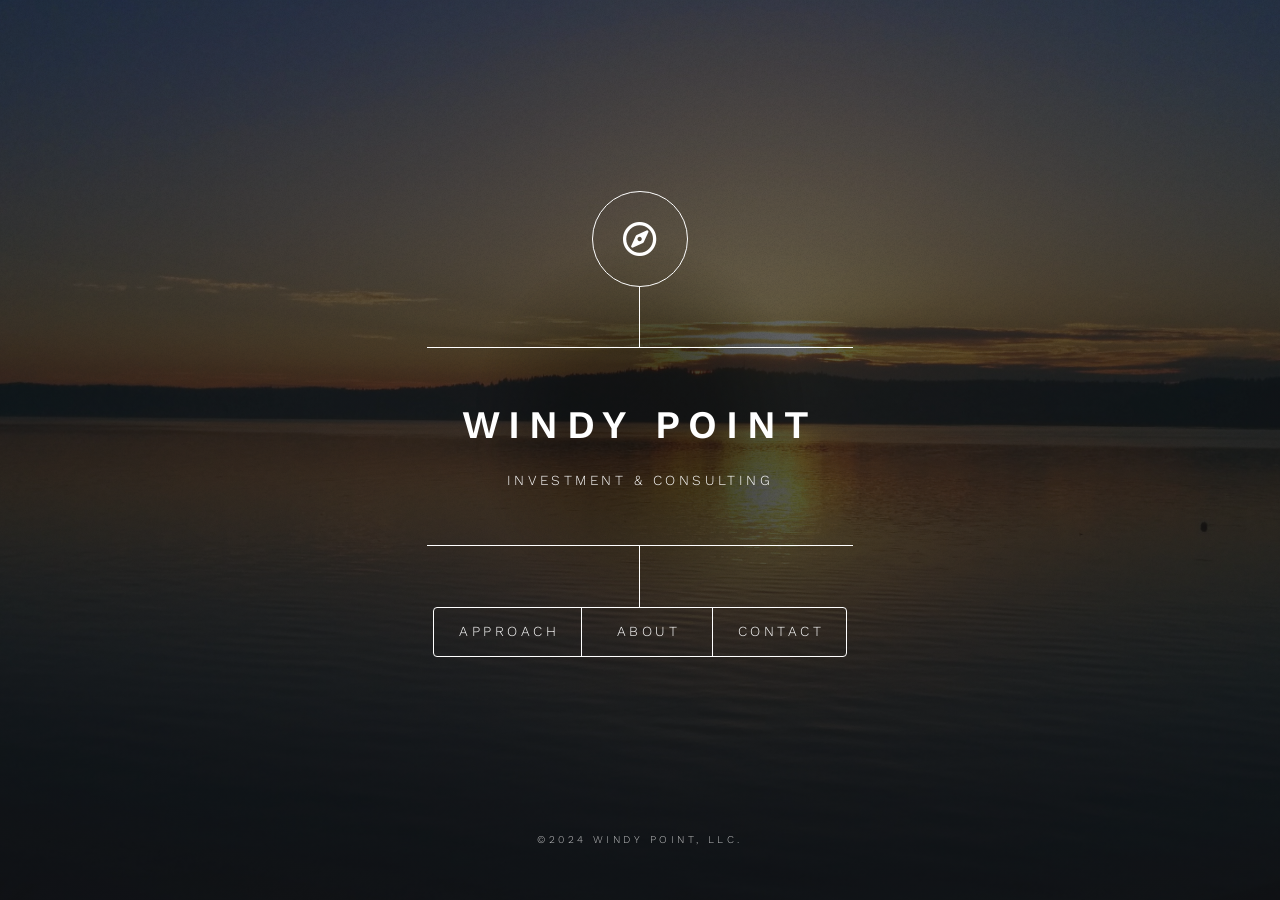
<file: index.html>
<!DOCTYPE HTML>
<!--
	Dimension by HTML5 UP
	html5up.net | @ajlkn
	Free for personal and commercial use under the CCA 3.0 license (html5up.net/license)
-->
<html>
	<head>
		<title>Windy Point</title>
		<meta charset="utf-8" />
		<meta name="viewport" content="width=device-width, initial-scale=1, user-scalable=no" />
		<link rel="stylesheet" href="assets/css/main.css" />
		<noscript><link rel="stylesheet" href="assets/css/noscript.css" /></noscript>
		<script defer src="https://stats.secretlynice.com/script.js" data-website-id="838e5394-20df-49b5-b454-96a8603e4003"></script>

		<!-- Primary Meta Tags --> <!-- this is the default metadata which all websites can draw on --> 
		<title>YOUR_WEBSITE</title>
		<meta name="title" content="Windy Point">
		<meta name="description" content="Investment & Consulting">
	
	<!-- Open Graph / Facebook --> <!-- this is what Facebook and other social websites will draw on -->
		<meta property="og:type" content="website">
		<meta property="og:url" content="https://windypointllc.com">
		<meta property="og:title" content="Windy Point">
		<meta property="og:description" content="Investment & Consulting">
		<meta property="og:image" content="/images/social.jpg">
	
	<!-- Twitter --> <!-- You can have different summary for Twitter! -->
		<meta property="twitter:card" content="/images/social.jpg">
		<meta property="twitter:url" content="https://windypointllc.com">
		<meta property="twitter:title" content="Windy Point">
		<meta property="twitter:description" content="Investment & Consulting">
		<meta property="twitter:image" content="/images/social.jpg">
	

		<script>
			window.addEventListener("load", function() {
				const form = document.getElementById('my-form');
				const formSending = document.getElementById('form-sending');
				const formSuccess = document.getElementById('form-success');
	
				form.addEventListener("submit", function(e) {
					e.preventDefault();
					formSending.style.display = 'block'; // Show sending message
					form.style.display = 'none';
					const data = new FormData(form);
					const action = e.target.action;
					fetch(action, {
						method: 'POST',
						body: data,
					})
					.then(response => {
						formSending.style.display = 'none'; // Hide sending message
						if (response.ok) {
							formSuccess.style.display = 'block'; // Show success message
							form.style.display = 'none'; // Hide form
						} else {
							alert("Failed to send the message. Please try again.");
						}
					})
					.catch((error) => {
						formSending.style.display = 'none'; // Hide sending message
						console.error('Error:', error);
						alert('Failed to send the message. Please try again.');
					});
				});
			});
		</script>

	</head>
	<body class="is-preload">

		<!-- Wrapper -->
			<div id="wrapper">

				<!-- Header -->
					<header id="header">
						<div class="logo">
							<span class="icon fa-light fa-compass"></span>
						</div>
						<div class="content">
							<div class="inner">
								<h1>Windy Point</h1>
								<p>Investment & Consulting</p>
							</div>
						</div>
						<nav>
							<ul>
								<li><a href="#intro" data-umami-event="Approach"
									>Approach</a></li>
								<li><a href="#about" data-umami-event="About"
									>About</a></li>
								<li><a href="#contact" data-umami-event="Contact"
									>Contact</a></li>
								<!-- <li><a href="#elements">Elements</a></li> -->
							</ul>
						</nav>
					</header>

				<!-- Main -->
					<div id="main">

						<!-- Intro -->
							<article id="intro">
								<h2 class="major">Our Approach</h2>
								<br>
								<p style="font-weight: 700; font-size: 1.6rem; letter-spacing: .1rem;">Committed to long-term growth, diversification, and strategic investments in the Pacific Northwest.</p>
								<br>
								<h3>Our Story</h3>
    <p>Windy Point was established in 2000 with a primary focus on commercial real estate investments. Over the years, we have grown to hold a diversified portfolio of multifamily, retail, and office properties, predominantly in the Pacific Northwest. This region, known for its dynamic growth and resilience, continues to be at the heart of our investment strategy.</p>
    <span class="image main"><img src="images/1005eroy.webp" alt="" /></span>
    <h3>Our Investment Strategy</h3>
    <p>At Windy Point, we are committed to long-term investing. Our philosophy is built on three fundamental pillars that have supported our success over the past two decades:</p>
    <ul>
        <li><strong>Long-Term Vision:</strong> We aim for sustained growth and value over time, prioritizing investments that yield positive outcomes for the long haul.</li>
        <li><strong>Solid Foundation:</strong> Our approach is built on robust fundamentals, leveraging deep expertise, extensive experience, and unwavering integrity.</li>
        <li><strong>Diverse Portfolio:</strong> We believe in building a diversified portfolio to enhance performance and reduce risk.</li>
    </ul>
    <p>These principles guide us not only in our real estate investments but across all categories of our investment portfolio.</p>
    
    <h3>Balanced Risk and Reward</h3>
    <p>We meticulously seek opportunities where the balance between risk and reward is appropriate. We avoid situations where risks cannot be accurately measured or priced. Our approach to risk is pervasive and active, incorporating ongoing assessment and management.</p>
    <p>From an opportunistic perspective, we are open to considering investments with higher risk profiles, provided they align with our overall portfolio balance and can enhance risk-adjusted returns.</p>
    <span class="image main"><img src="images/parque.webp" alt="" /></span>
    <h3>Beyond Real Estate</h3>
    <p>In 2008, we expanded our horizons with the formation of Windy Point Consulting. This division provides management consulting and strategic advice, especially for businesses undergoing transitions. Additionally, we engage in angel investing and directly managing some of our investments, always applying the principles that have guided our real estate success.</p>
    
    <h3>Continuity and Future Goals</h3>
    <p>Our investment portfolio has thrived under a “steady as she goes” approach. We believe that the principles and strategies that have successfully guided Windy Point to date will continue to serve us well in the foreseeable future. As we move forward, we remain committed to our core mission of long-term, sustainable growth, with a persistent focus on the vibrant Pacific Northwest region.</p>
    <p>—</p>
    <p>For more information or inquiries, please feel free to <a href="#contact">contact us</a>.</p>

							
							</article>


						<!-- About -->
							<article id="about">
								<h2 class="major">About Us</h2>
								<h3 style="margin: 0 0 0 0;">Bob Wolfe</h3>
								<h5 style="font-weight: 400; text-transform: uppercase; opacity: .6;">Managing Partner</h5>
								<span class="image right"><img src="images/bobwolfe.jpg" alt="" /></span>
								<p>Bob has more than 30 years of experience in investment banking, finance, and investment management. Since 2008, he has been the principal of Windy Point, LLC, a private investment and strategic consulting firm. He has served on numerous private and public company boards, and is currently on the board of directors for Toyota Ventures.</p>
								<p>From 2002 to 2008, he was a partner at Northwest Venture Associates (NWVA), a venture capital fund that invested exclusively in companies based in the Pacific Northwest. Prior to his time at NWVA, Bob was president and chief operating officer of Toronto-based GT Group Telecom, which was Canada’s largest independent local exchange carrier.</p>
								<p>He is currently a Director of the Washington State University Foundation and previously served as Chairman of Red Lion Hotels and on the boards of Symetra Insurance and Darigold as well as a number of other public and private companies.</p>
								<p>He received a bachelor’s degree from Washington State University and a master’s degree in business administration from Pacific Lutheran University.</p>
								<hr>
								<h3 style="margin: 0 0 0 0;">Matt Wolfe</h3>
								<h5 style="font-weight: 400; text-transform: uppercase; opacity: .6;">Principal</h5>
								<span class="image right"><img src="images/mattwolfe.jpg" alt="" /></span>
								
								<p>With 15 years of experience as a design and technology consultant, Matt excels in helping new technology businesses find traction, grow, and deliver value. His expertise spans design, software development, new technology, and business operations.</p>
    							<p>At Windy Point, Matt leads the angel and venture investing initiatives, focused on sourcing and qualifying new business opportunities. He also owns Secretly Nice, a product design consultancy, and previously co-founded Thomas Street, a software development firm.</p>
								<p>Matt holds a BA from Seattle University and has consulted for prominent companies like Equinix, Cisco, HTC, Microsoft, Capital One, MetLife, and Automattic.</p>

							</article>

						<!-- Contact -->
							<article id="contact">
								<h2 class="major">Contact</h2>

								<form id="my-form" method="post" action="https://script.google.com/macros/s/AKfycbxuxnC4dHWCKivCrYD_sMHeolrsPL4kz6Kqnm1xwJOKWsS6d0tI6QaNruZD6PIoG0oEHA/exec">
									<div class="fields">
										<div class="field half">
											<label for="name">Name</label>
											<input type="text" name="name" id="name" required />
										</div>
										<div class="field half">
											<label for="email">Email</label>
											<input type="email" name="email" id="email" required />
										</div>
										<div class="field">
											<label for="message">Message</label>
											<textarea name="message" id="message" rows="4" required></textarea>
										</div>
									</div>
									<ul class="actions">
										<li><input type="submit" value="Send Message" class="primary" /></li>
									</ul>
								</form>
								<div id="form-sending" style="display: none;">
									<p>...</p>
									<p></p>
									<p></p>
								</div>
								<div id="form-success" style="display: none;">
									<p>Thanks! We'll be in touch.</p>
									<p></p>
									<p></p>
								</div>
								<!--
								<ul class="icons">
									<li><a href="#" class="icon brands fa-twitter"><span class="label">Twitter</span></a></li>
									<li><a href="#" class="icon brands fa-facebook-f"><span class="label">Facebook</span></a></li>
									<li><a href="#" class="icon brands fa-instagram"><span class="label">Instagram</span></a></li>
									<li><a href="#" class="icon brands fa-github"><span class="label">GitHub</span></a></li>
								</ul>
								-->
							</article>

						<!-- Elements -->
							<article id="elements">
								<h2 class="major">Elements</h2>

								<section>
									<h3 class="major">Text</h3>
									<p>This is <b>bold</b> and this is <strong>strong</strong>. This is <i>italic</i> and this is <em>emphasized</em>.
									This is <sup>superscript</sup> text and this is <sub>subscript</sub> text.
									This is <u>underlined</u> and this is code: <code>for (;;) { ... }</code>. Finally, <a href="#">this is a link</a>.</p>
									<hr />
									<h2>Heading Level 2</h2>
									<h3>Heading Level 3</h3>
									<h4>Heading Level 4</h4>
									<h5>Heading Level 5</h5>
									<h6>Heading Level 6</h6>
									<hr />
									<h4>Blockquote</h4>
									<blockquote>Fringilla nisl. Donec accumsan interdum nisi, quis tincidunt felis sagittis eget tempus euismod. Vestibulum ante ipsum primis in faucibus vestibulum. Blandit adipiscing eu felis iaculis volutpat ac adipiscing accumsan faucibus. Vestibulum ante ipsum primis in faucibus lorem ipsum dolor sit amet nullam adipiscing eu felis.</blockquote>
									<h4>Preformatted</h4>
									<pre><code>i = 0;

while (!deck.isInOrder()) {
    print 'Iteration ' + i;
    deck.shuffle();
    i++;
}

print 'It took ' + i + ' iterations to sort the deck.';</code></pre>
								</section>

								<section>
									<h3 class="major">Lists</h3>

									<h4>Unordered</h4>
									<ul>
										<li>Dolor pulvinar etiam.</li>
										<li>Sagittis adipiscing.</li>
										<li>Felis enim feugiat.</li>
									</ul>

									<h4>Alternate</h4>
									<ul class="alt">
										<li>Dolor pulvinar etiam.</li>
										<li>Sagittis adipiscing.</li>
										<li>Felis enim feugiat.</li>
									</ul>

									<h4>Ordered</h4>
									<ol>
										<li>Dolor pulvinar etiam.</li>
										<li>Etiam vel felis viverra.</li>
										<li>Felis enim feugiat.</li>
										<li>Dolor pulvinar etiam.</li>
										<li>Etiam vel felis lorem.</li>
										<li>Felis enim et feugiat.</li>
									</ol>
									<h4>Icons</h4>
									<ul class="icons">
										<li><a href="#" class="icon brands fa-twitter"><span class="label">Twitter</span></a></li>
										<li><a href="#" class="icon brands fa-facebook-f"><span class="label">Facebook</span></a></li>
										<li><a href="#" class="icon brands fa-instagram"><span class="label">Instagram</span></a></li>
										<li><a href="#" class="icon brands fa-github"><span class="label">Github</span></a></li>
									</ul>

									<h4>Actions</h4>
									<ul class="actions">
										<li><a href="#" class="button primary">Default</a></li>
										<li><a href="#" class="button">Default</a></li>
									</ul>
									<ul class="actions stacked">
										<li><a href="#" class="button primary">Default</a></li>
										<li><a href="#" class="button">Default</a></li>
									</ul>
								</section>

								<section>
									<h3 class="major">Table</h3>
									<h4>Default</h4>
									<div class="table-wrapper">
										<table>
											<thead>
												<tr>
													<th>Name</th>
													<th>Description</th>
													<th>Price</th>
												</tr>
											</thead>
											<tbody>
												<tr>
													<td>Item One</td>
													<td>Ante turpis integer aliquet porttitor.</td>
													<td>29.99</td>
												</tr>
												<tr>
													<td>Item Two</td>
													<td>Vis ac commodo adipiscing arcu aliquet.</td>
													<td>19.99</td>
												</tr>
												<tr>
													<td>Item Three</td>
													<td> Morbi faucibus arcu accumsan lorem.</td>
													<td>29.99</td>
												</tr>
												<tr>
													<td>Item Four</td>
													<td>Vitae integer tempus condimentum.</td>
													<td>19.99</td>
												</tr>
												<tr>
													<td>Item Five</td>
													<td>Ante turpis integer aliquet porttitor.</td>
													<td>29.99</td>
												</tr>
											</tbody>
											<tfoot>
												<tr>
													<td colspan="2"></td>
													<td>100.00</td>
												</tr>
											</tfoot>
										</table>
									</div>

									<h4>Alternate</h4>
									<div class="table-wrapper">
										<table class="alt">
											<thead>
												<tr>
													<th>Name</th>
													<th>Description</th>
													<th>Price</th>
												</tr>
											</thead>
											<tbody>
												<tr>
													<td>Item One</td>
													<td>Ante turpis integer aliquet porttitor.</td>
													<td>29.99</td>
												</tr>
												<tr>
													<td>Item Two</td>
													<td>Vis ac commodo adipiscing arcu aliquet.</td>
													<td>19.99</td>
												</tr>
												<tr>
													<td>Item Three</td>
													<td> Morbi faucibus arcu accumsan lorem.</td>
													<td>29.99</td>
												</tr>
												<tr>
													<td>Item Four</td>
													<td>Vitae integer tempus condimentum.</td>
													<td>19.99</td>
												</tr>
												<tr>
													<td>Item Five</td>
													<td>Ante turpis integer aliquet porttitor.</td>
													<td>29.99</td>
												</tr>
											</tbody>
											<tfoot>
												<tr>
													<td colspan="2"></td>
													<td>100.00</td>
												</tr>
											</tfoot>
										</table>
									</div>
								</section>

								<section>
									<h3 class="major">Buttons</h3>
									<ul class="actions">
										<li><a href="#" class="button primary">Primary</a></li>
										<li><a href="#" class="button">Default</a></li>
									</ul>
									<ul class="actions">
										<li><a href="#" class="button">Default</a></li>
										<li><a href="#" class="button small">Small</a></li>
									</ul>
									<ul class="actions">
										<li><a href="#" class="button primary icon solid fa-download">Icon</a></li>
										<li><a href="#" class="button icon solid fa-download">Icon</a></li>
									</ul>
									<ul class="actions">
										<li><span class="button primary disabled">Disabled</span></li>
										<li><span class="button disabled">Disabled</span></li>
									</ul>
								</section>

								<section>
									<h3 class="major">Form</h3>
									<form method="post" action="#">
										<div class="fields">
											<div class="field half">
												<label for="demo-name">Name</label>
												<input type="text" name="demo-name" id="demo-name" value="" placeholder="Jane Doe" />
											</div>
											<div class="field half">
												<label for="demo-email">Email</label>
												<input type="email" name="demo-email" id="demo-email" value="" placeholder="jane@untitled.tld" />
											</div>
											<div class="field">
												<label for="demo-category">Category</label>
												<select name="demo-category" id="demo-category">
													<option value="">-</option>
													<option value="1">Manufacturing</option>
													<option value="1">Shipping</option>
													<option value="1">Administration</option>
													<option value="1">Human Resources</option>
												</select>
											</div>
											<div class="field half">
												<input type="radio" id="demo-priority-low" name="demo-priority" checked>
												<label for="demo-priority-low">Low</label>
											</div>
											<div class="field half">
												<input type="radio" id="demo-priority-high" name="demo-priority">
												<label for="demo-priority-high">High</label>
											</div>
											<div class="field half">
												<input type="checkbox" id="demo-copy" name="demo-copy">
												<label for="demo-copy">Email me a copy</label>
											</div>
											<div class="field half">
												<input type="checkbox" id="demo-human" name="demo-human" checked>
												<label for="demo-human">Not a robot</label>
											</div>
											<div class="field">
												<label for="demo-message">Message</label>
												<textarea name="demo-message" id="demo-message" placeholder="Enter your message" rows="6"></textarea>
											</div>
										</div>
										<ul class="actions">
											<li><input type="submit" value="Send Message" class="primary" /></li>
											<li><input type="reset" value="Reset" /></li>
										</ul>
									</form>
								</section>

							</article>

					</div>

				<!-- Footer -->
					<footer id="footer">
						<p class="copyright">&copy;2024 Windy Point, LLC.</p>
					</footer>

			</div>

		<!-- BG -->
			<div id="bg"></div>

		<!-- Scripts -->
			<script src="assets/js/jquery.min.js"></script>
			<script src="assets/js/browser.min.js"></script>
			<script src="assets/js/breakpoints.min.js"></script>
			<script src="assets/js/util.js"></script>
			<script src="assets/js/main.js"></script>

	</body>
</html>
</file>
<file: assets/css/noscript.css>
/*
	Dimension by HTML5 UP
	html5up.net | @ajlkn
	Free for personal and commercial use under the CCA 3.0 license (html5up.net/license)
*/

/* BG */

	body.is-preload #bg:before {
		background-color: transparent;
	}

/* Header */

	body.is-preload #header {
		-moz-filter: none;
		-webkit-filter: none;
		-ms-filter: none;
		filter: none;
	}

		body.is-preload #header > * {
			opacity: 1;
		}

		body.is-preload #header .content .inner {
			max-height: none;
			padding: 3rem 2rem;
			opacity: 1;
		}

/* Main */

	#main article {
		opacity: 1;
		margin: 4rem 0 0 0;
	}
</file>
<file: assets/css/main.css>
@import url(fontawesome-all.min.css);
@import url('https://fonts.googleapis.com/css2?family=Work+Sans:ital,wght@0,100..900;1,100..900&display=swap');
/* @import url("https://fonts.googleapis.com/css?family=Source+Sans+Pro:300italic,600italic,300,600"); */

/*
	Dimension by HTML5 UP
	html5up.net | @ajlkn
	Free for personal and commercial use under the CCA 3.0 license (html5up.net/license)
*/

html, body, div, span, applet, object,
iframe, h1, h2, h3, h4, h5, h6, p, blockquote,
pre, a, abbr, acronym, address, big, cite,
code, del, dfn, em, img, ins, kbd, q, s, samp,
small, strike, strong, sub, sup, tt, var, b,
u, i, center, dl, dt, dd, ol, ul, li, fieldset,
form, label, legend, table, caption, tbody,
tfoot, thead, tr, th, td, article, aside,
canvas, details, embed, figure, figcaption,
footer, header, hgroup, menu, nav, output, ruby,
section, summary, time, mark, audio, video {
	margin: 0;
	padding: 0;
	border: 0;
	font-size: 100%;
	font: inherit;
	vertical-align: baseline;}

article, aside, details, figcaption, figure,
footer, header, hgroup, menu, nav, section {
	display: block;}

body {
	line-height: 1;
}

ol, ul {
	list-style: none;
}

blockquote, q {
	quotes: none;
}

	blockquote:before, blockquote:after, q:before, q:after {
		content: '';
		content: none;
	}

table {
	border-collapse: collapse;
	border-spacing: 0;
}

body {
	-webkit-text-size-adjust: none;
}

mark {
	background-color: transparent;
	color: inherit;
}

input::-moz-focus-inner {
	border: 0;
	padding: 0;
}

input, select, textarea {
	-moz-appearance: none;
	-webkit-appearance: none;
	-ms-appearance: none;
	appearance: none;
}

/* Basic */

	@-ms-viewport {
		width: device-width;
	}

	@media screen and (max-width: 480px) {

		html, body {
			min-width: 320px;
		}

	}

	html {
		box-sizing: border-box;
	}

	*, *:before, *:after {
		box-sizing: inherit;
	}

	body {
		background: #1b1f22;
	}

		body.is-preload *, body.is-preload *:before, body.is-preload *:after {
			-moz-animation: none !important;
			-webkit-animation: none !important;
			-ms-animation: none !important;
			animation: none !important;
			-moz-transition: none !important;
			-webkit-transition: none !important;
			-ms-transition: none !important;
			transition: none !important;
		}

/* Type */

	html {
		font-size: 16pt;
	}

		@media screen and (max-width: 1680px) {

			html {
				font-size: 13pt;
			}

		}

		@media screen and (max-width: 736px) {

			html {
				font-size: 11pt;
			}

		}

		@media screen and (max-width: 360px) {

			html {
				font-size: 10pt;
			}

		}

	body, input, select, textarea {
		color: #ffffff;
		font-family: "Work Sans", sans-serif;
		font-weight: 300;
		font-size: 1rem;
		line-height: 1.65;
	}

	a {
		-moz-transition: color 0.2s ease-in-out, background-color 0.2s ease-in-out, border-bottom-color 0.2s ease-in-out;
		-webkit-transition: color 0.2s ease-in-out, background-color 0.2s ease-in-out, border-bottom-color 0.2s ease-in-out;
		-ms-transition: color 0.2s ease-in-out, background-color 0.2s ease-in-out, border-bottom-color 0.2s ease-in-out;
		transition: color 0.2s ease-in-out, background-color 0.2s ease-in-out, border-bottom-color 0.2s ease-in-out;
		border-bottom: dotted 1px rgba(255, 255, 255, 0.5);
		text-decoration: none;
		color: inherit;
	}

		a:hover {
			border-bottom-color: transparent;
		}

	strong, b {
		color: #ffffff;
		font-weight: 600;
	}

	em, i {
		font-style: italic;
	}

	p {
		margin: 0 0 2rem 0;
	}

	h1, h2, h3, h4, h5, h6 {
		color: #ffffff;
		font-weight: 600;
		line-height: 1.5;
		margin: 0 0 1rem 0;
		/*text-transform: uppercase;*/
		/*letter-spacing: 0.2rem;*/
	}

		h1 a, h2 a, h3 a, h4 a, h5 a, h6 a {
			color: inherit;
			text-decoration: none;
		}

		h1.major, h2.major, h3.major, h4.major, h5.major, h6.major {
			border-bottom: solid 1px #ffffff;
			width: -moz-max-content;
			width: -webkit-max-content;
			width: -ms-max-content;
			width: max-content;
			padding-bottom: 0.5rem;
			margin: 0 0 2rem 0;
		}

	h1 {
		font-size: 2.25rem;
		line-height: 1.3;
		letter-spacing: 0.5rem;
		text-transform: uppercase;
	}

	h2 {
		font-size: 1.5rem;
		line-height: 1.4;
		letter-spacing: 0.5rem;
		text-transform: uppercase;
	}

	h3 {
		font-size: 1.2rem;
	}

	h4 {
		font-size: 1rem;
	}

	h5 {
		font-size: 0.7rem;
	}

	h6 {
		font-size: 0.6rem;
	}

	@media screen and (max-width: 736px) {

		h1 {
			font-size: 1.75rem;
			line-height: 1.4;
		}

		h2 {
			font-size: 1.25em;
			line-height: 1.5;
		}

	}

	sub {
		font-size: 0.8rem;
		position: relative;
		top: 0.5rem;
	}

	sup {
		font-size: 0.8rem;
		position: relative;
		top: -0.5rem;
	}

	blockquote {
		border-left: solid 4px #ffffff;
		font-style: italic;
		margin: 0 0 2rem 0;
		padding: 0.5rem 0 0.5rem 2rem;
	}

	code {
		background: rgba(255, 255, 255, 0.075);
		border-radius: 4px;
		font-family: "Courier New", monospace;
		font-size: 0.9rem;
		margin: 0 0.25rem;
		padding: 0.25rem 0.65rem;
	}

	pre {
		-webkit-overflow-scrolling: touch;
		font-family: "Courier New", monospace;
		font-size: 0.9rem;
		margin: 0 0 2rem 0;
	}

		pre code {
			display: block;
			line-height: 1.75;
			padding: 1rem 1.5rem;
			overflow-x: auto;
		}

	hr {
		border: 0;
		border-bottom: solid .5px #ffffff34;
		margin: 2.75rem 0;
	}

	.align-left {
		text-align: left;
	}

	.align-center {
		text-align: center;
	}

	.align-right {
		text-align: right;
	}

/* Form */

	form {
		margin: 0 0 2rem 0;
	}

		form > :last-child {
			margin-bottom: 0;
		}

		form > .fields {
			display: -moz-flex;
			display: -webkit-flex;
			display: -ms-flex;
			display: flex;
			-moz-flex-wrap: wrap;
			-webkit-flex-wrap: wrap;
			-ms-flex-wrap: wrap;
			flex-wrap: wrap;
			width: calc(100% + 3rem);
			margin: -1.5rem 0 2rem -1.5rem;
		}

			form > .fields > .field {
				-moz-flex-grow: 0;
				-webkit-flex-grow: 0;
				-ms-flex-grow: 0;
				flex-grow: 0;
				-moz-flex-shrink: 0;
				-webkit-flex-shrink: 0;
				-ms-flex-shrink: 0;
				flex-shrink: 0;
				padding: 1.5rem 0 0 1.5rem;
				width: calc(100% - 1.5rem);
			}

				form > .fields > .field.half {
					width: calc(50% - 0.75rem);
				}

				form > .fields > .field.third {
					width: calc(100%/3 - 0.5rem);
				}

				form > .fields > .field.quarter {
					width: calc(25% - 0.375rem);
				}

		@media screen and (max-width: 480px) {

			form > .fields {
				width: calc(100% + 3rem);
				margin: -1.5rem 0 2rem -1.5rem;
			}

				form > .fields > .field {
					padding: 1.5rem 0 0 1.5rem;
					width: calc(100% - 1.5rem);
				}

					form > .fields > .field.half {
						width: calc(100% - 1.5rem);
					}

					form > .fields > .field.third {
						width: calc(100% - 1.5rem);
					}

					form > .fields > .field.quarter {
						width: calc(100% - 1.5rem);
					}

		}

	label {
		color: #ffffff;
		display: block;
		font-size: 0.8rem;
		font-weight: 300;
		letter-spacing: 0.2rem;
		line-height: 1.5;
		margin: 0 0 1rem 0;
		text-transform: uppercase;
	}

	input[type="text"],
	input[type="password"],
	input[type="email"],
	input[type="tel"],
	select,
	textarea {
		-moz-appearance: none;
		-webkit-appearance: none;
		-ms-appearance: none;
		appearance: none;
		-moz-transition: border-color 0.2s ease-in-out, box-shadow 0.2s ease-in-out, background-color 0.2s ease-in-out;
		-webkit-transition: border-color 0.2s ease-in-out, box-shadow 0.2s ease-in-out, background-color 0.2s ease-in-out;
		-ms-transition: border-color 0.2s ease-in-out, box-shadow 0.2s ease-in-out, background-color 0.2s ease-in-out;
		transition: border-color 0.2s ease-in-out, box-shadow 0.2s ease-in-out, background-color 0.2s ease-in-out;
		background-color: transparent;
		border-radius: 4px;
		border: solid 1px #ffffff;
		color: inherit;
		display: block;
		outline: 0;
		padding: 0 1rem;
		text-decoration: none;
		width: 100%;
	}

		input[type="text"]:invalid,
		input[type="password"]:invalid,
		input[type="email"]:invalid,
		input[type="tel"]:invalid,
		select:invalid,
		textarea:invalid {
			box-shadow: none;
		}

		input[type="text"]:focus,
		input[type="password"]:focus,
		input[type="email"]:focus,
		input[type="tel"]:focus,
		select:focus,
		textarea:focus {
			background: rgba(255, 255, 255, 0.075);
			border-color: #ffffff;
			box-shadow: 0 0 0 1px #ffffff;
		}

	select {
		background-image: url("data:image/svg+xml;charset=utf8,%3Csvg xmlns='http://www.w3.org/2000/svg' width='40' height='40' preserveAspectRatio='none' viewBox='0 0 40 40'%3E%3Cpath d='M9.4,12.3l10.4,10.4l10.4-10.4c0.2-0.2,0.5-0.4,0.9-0.4c0.3,0,0.6,0.1,0.9,0.4l3.3,3.3c0.2,0.2,0.4,0.5,0.4,0.9 c0,0.4-0.1,0.6-0.4,0.9L20.7,31.9c-0.2,0.2-0.5,0.4-0.9,0.4c-0.3,0-0.6-0.1-0.9-0.4L4.3,17.3c-0.2-0.2-0.4-0.5-0.4-0.9 c0-0.4,0.1-0.6,0.4-0.9l3.3-3.3c0.2-0.2,0.5-0.4,0.9-0.4S9.1,12.1,9.4,12.3z' fill='%23ffffff' /%3E%3C/svg%3E");
		background-size: 1.25rem;
		background-repeat: no-repeat;
		background-position: calc(100% - 1rem) center;
		height: 2.75rem;
		padding-right: 2.75rem;
		text-overflow: ellipsis;
	}

		select option {
			color: #ffffff;
			background: #1b1f22;
		}

		select:focus::-ms-value {
			background-color: transparent;
		}

		select::-ms-expand {
			display: none;
		}

	input[type="text"],
	input[type="password"],
	input[type="email"],
	select {
		height: 2.75rem;
	}

	textarea {
		padding: 0.75rem 1rem;
	}

	input[type="checkbox"],
	input[type="radio"] {
		-moz-appearance: none;
		-webkit-appearance: none;
		-ms-appearance: none;
		appearance: none;
		display: block;
		float: left;
		margin-right: -2rem;
		opacity: 0;
		width: 1rem;
		z-index: -1;
	}

		input[type="checkbox"] + label,
		input[type="radio"] + label {
			text-decoration: none;
			-moz-user-select: none;
			-webkit-user-select: none;
			-ms-user-select: none;
			user-select: none;
			color: #ffffff;
			cursor: pointer;
			display: inline-block;
			font-size: 0.8rem;
			font-weight: 300;
			margin: 0 0 0.5rem 0;
			padding-left: 2.65rem;
			padding-right: 0.75rem;
			position: relative;
		}

			input[type="checkbox"] + label:before,
			input[type="radio"] + label:before {
				-moz-osx-font-smoothing: grayscale;
				-webkit-font-smoothing: antialiased;
				display: inline-block;
				font-style: normal;
				font-variant: normal;
				text-rendering: auto;
				line-height: 1;
				text-transform: none !important;
				font-family: 'Font Awesome 5 Free';
				font-weight: 900;
			}

			input[type="checkbox"] + label:before,
			input[type="radio"] + label:before {
				-moz-transition: border-color 0.2s ease-in-out, box-shadow 0.2s ease-in-out, background-color 0.2s ease-in-out;
				-webkit-transition: border-color 0.2s ease-in-out, box-shadow 0.2s ease-in-out, background-color 0.2s ease-in-out;
				-ms-transition: border-color 0.2s ease-in-out, box-shadow 0.2s ease-in-out, background-color 0.2s ease-in-out;
				transition: border-color 0.2s ease-in-out, box-shadow 0.2s ease-in-out, background-color 0.2s ease-in-out;
				border-radius: 4px;
				border: solid 1px #ffffff;
				content: '';
				display: inline-block;
				height: 1.65rem;
				left: 0;
				line-height: 1.65rem;
				position: absolute;
				text-align: center;
				top: -0.15rem;
				width: 1.65rem;
			}

		input[type="checkbox"]:checked + label:before,
		input[type="radio"]:checked + label:before {
			background: #ffffff !important;
			border-color: #ffffff !important;
			color: #1b1f22;
			content: '\f00c';
		}

		input[type="checkbox"]:focus + label:before,
		input[type="radio"]:focus + label:before {
			background: rgba(255, 255, 255, 0.075);
			border-color: #ffffff;
			box-shadow: 0 0 0 1px #ffffff;
		}

	input[type="checkbox"] + label:before {
		border-radius: 4px;
	}

	input[type="radio"] + label:before {
		border-radius: 100%;
	}

	::-webkit-input-placeholder {
		color: rgba(255, 255, 255, 0.5) !important;
		opacity: 1.0;
	}

	:-moz-placeholder {
		color: rgba(255, 255, 255, 0.5) !important;
		opacity: 1.0;
	}

	::-moz-placeholder {
		color: rgba(255, 255, 255, 0.5) !important;
		opacity: 1.0;
	}

	:-ms-input-placeholder {
		color: rgba(255, 255, 255, 0.5) !important;
		opacity: 1.0;
	}

	.formerize-placeholder {
		color: rgba(255, 255, 255, 0.5) !important;
		opacity: 1.0;
	}

/* Box */

	.box {
		border-radius: 4px;
		border: solid 1px #ffffff;
		margin-bottom: 2rem;
		padding: 1.5em;
	}

		.box > :last-child,
		.box > :last-child > :last-child,
		.box > :last-child > :last-child > :last-child {
			margin-bottom: 0;
		}

		.box.alt {
			border: 0;
			border-radius: 0;
			padding: 0;
		}

/* Icon */

	.icon {
		text-decoration: none;
		border-bottom: none;
		position: relative;
	}

		.icon:before {
			-moz-osx-font-smoothing: grayscale;
			-webkit-font-smoothing: antialiased;
			display: inline-block;
			font-style: normal;
			font-variant: normal;
			text-rendering: auto;
			line-height: 1;
			text-transform: none !important;
			font-family: 'Font Awesome 5 Free';
			font-weight: 400;
		}

		.icon > .label {
			display: none;
		}

		.icon:before {
			line-height: inherit;
		}

		.icon.solid:before {
			font-weight: 900;
		}

		.icon.brands:before {
			font-family: 'Font Awesome 5 Brands';
		}

/* Image */

	.image {
		border-radius: 4px;
		border: 0;
		display: inline-block;
		position: relative;
	}

		.image:before {
			pointer-events: none;
			/* background-image: url("../../images/overlay.png"); */
			/* background-color: rgba(19, 21, 25, 0.5); */
			border-radius: 4px;
			content: '';
			display: block;
			height: 100%;
			left: 0;
			opacity: 0.5;
			position: absolute;
			top: 0;
			width: 100%;
		}

		.image img {
			border-radius: 4px;
			display: block;
		}

		.image.left, .image.right {
			max-width: 40%;
		}

			.image.left img, .image.right img {
				width: 100%;
			}

		.image.left {
			float: left;
			padding: 0 1.5em 1em 0;
			top: 0.25em;
		}

		.image.right {
			float: right;
			padding: 0 0 1em 1.5em;
			top: 0.25em;
		}

		.image.fit {
			display: block;
			margin: 0 0 2rem 0;
			width: 100%;
		}

			.image.fit img {
				width: 100%;
			}

		.image.main {
			display: block;
			margin: 2.5rem 0;
			width: 100%;
		}

			.image.main img {
				width: 100%;
			}

		@media screen and (max-width: 736px) {

			.image.main {
				margin: 2rem 0;
			}

		}

		@media screen and (max-width: 480px) {

			.image.main {
				margin: 1.5rem 0;
			}

		}

/* List */

	ol {
		list-style: decimal;
		margin: 0 0 2rem 0;
		padding-left: 1.25em;
	}

		ol li {
			padding-left: 0.25em;
		}

	ul {
		list-style: disc;
		margin: 0 0 2rem 0;
		padding-left: 1em;
	}

		ul li {
			padding-left: 0.5em;
		}

		ul.alt {
			list-style: none;
			padding-left: 0;
		}

			ul.alt li {
				border-top: solid 1px #ffffff;
				padding: 0.5em 0;
			}

				ul.alt li:first-child {
					border-top: 0;
					padding-top: 0;
				}

	dl {
		margin: 0 0 2rem 0;
	}

		dl dt {
			display: block;
			font-weight: 600;
			margin: 0 0 1rem 0;
		}

		dl dd {
			margin-left: 2rem;
		}

/* Actions */

	ul.actions {
		display: -moz-flex;
		display: -webkit-flex;
		display: -ms-flex;
		display: flex;
		cursor: default;
		list-style: none;
		margin-left: -1rem;
		padding-left: 0;
	}

		ul.actions li {
			padding: 0 0 0 1rem;
			vertical-align: middle;
		}

		ul.actions.special {
			-moz-justify-content: center;
			-webkit-justify-content: center;
			-ms-justify-content: center;
			justify-content: center;
			width: 100%;
			margin-left: 0;
		}

			ul.actions.special li:first-child {
				padding-left: 0;
			}

		ul.actions.stacked {
			-moz-flex-direction: column;
			-webkit-flex-direction: column;
			-ms-flex-direction: column;
			flex-direction: column;
			margin-left: 0;
		}

			ul.actions.stacked li {
				padding: 1.3rem 0 0 0;
			}

				ul.actions.stacked li:first-child {
					padding-top: 0;
				}

		ul.actions.fit {
			width: calc(100% + 1rem);
		}

			ul.actions.fit li {
				-moz-flex-grow: 1;
				-webkit-flex-grow: 1;
				-ms-flex-grow: 1;
				flex-grow: 1;
				-moz-flex-shrink: 1;
				-webkit-flex-shrink: 1;
				-ms-flex-shrink: 1;
				flex-shrink: 1;
				width: 100%;
			}

				ul.actions.fit li > * {
					width: 100%;
				}

			ul.actions.fit.stacked {
				width: 100%;
			}

		@media screen and (max-width: 480px) {

			ul.actions:not(.fixed) {
				-moz-flex-direction: column;
				-webkit-flex-direction: column;
				-ms-flex-direction: column;
				flex-direction: column;
				margin-left: 0;
				width: 100% !important;
			}

				ul.actions:not(.fixed) li {
					-moz-flex-grow: 1;
					-webkit-flex-grow: 1;
					-ms-flex-grow: 1;
					flex-grow: 1;
					-moz-flex-shrink: 1;
					-webkit-flex-shrink: 1;
					-ms-flex-shrink: 1;
					flex-shrink: 1;
					padding: 1rem 0 0 0;
					text-align: center;
					width: 100%;
				}

					ul.actions:not(.fixed) li > * {
						width: 100%;
					}

					ul.actions:not(.fixed) li:first-child {
						padding-top: 0;
					}

					ul.actions:not(.fixed) li input[type="submit"],
					ul.actions:not(.fixed) li input[type="reset"],
					ul.actions:not(.fixed) li input[type="button"],
					ul.actions:not(.fixed) li button,
					ul.actions:not(.fixed) li .button {
						width: 100%;
					}

						ul.actions:not(.fixed) li input[type="submit"].icon:before,
						ul.actions:not(.fixed) li input[type="reset"].icon:before,
						ul.actions:not(.fixed) li input[type="button"].icon:before,
						ul.actions:not(.fixed) li button.icon:before,
						ul.actions:not(.fixed) li .button.icon:before {
							margin-left: -0.5em;
						}

		}

/* Icons */

	ul.icons {
		cursor: default;
		list-style: none;
		padding-left: 0;
	}

		ul.icons li {
			display: inline-block;
			padding: 0 0.75em 0 0;
		}

			ul.icons li:last-child {
				padding-right: 0;
			}

			ul.icons li a {
				border-radius: 100%;
				box-shadow: inset 0 0 0 1px #ffffff;
				display: inline-block;
				height: 2.25rem;
				line-height: 2.25rem;
				text-align: center;
				width: 2.25rem;
			}

				ul.icons li a:hover {
					background-color: rgba(255, 255, 255, 0.075);
				}

				ul.icons li a:active {
					background-color: rgba(255, 255, 255, 0.175);
				}

/* Table */

	.table-wrapper {
		-webkit-overflow-scrolling: touch;
		overflow-x: auto;
	}

	table {
		margin: 0 0 2rem 0;
		width: 100%;
	}

		table tbody tr {
			border: solid 1px #ffffff;
			border-left: 0;
			border-right: 0;
		}

			table tbody tr:nth-child(2n + 1) {
				background-color: rgba(255, 255, 255, 0.075);
			}

		table td {
			padding: 0.75em 0.75em;
		}

		table th {
			color: #ffffff;
			font-size: 0.9em;
			font-weight: 600;
			padding: 0 0.75em 0.75em 0.75em;
			text-align: left;
		}

		table thead {
			border-bottom: solid 2px #ffffff;
		}

		table tfoot {
			border-top: solid 2px #ffffff;
		}

		table.alt {
			border-collapse: separate;
		}

			table.alt tbody tr td {
				border: solid 1px #ffffff;
				border-left-width: 0;
				border-top-width: 0;
			}

				table.alt tbody tr td:first-child {
					border-left-width: 1px;
				}

			table.alt tbody tr:first-child td {
				border-top-width: 1px;
			}

			table.alt thead {
				border-bottom: 0;
			}

			table.alt tfoot {
				border-top: 0;
			}

/* Button */

	input[type="submit"],
	input[type="reset"],
	input[type="button"],
	button,
	.button {
		-moz-appearance: none;
		-webkit-appearance: none;
		-ms-appearance: none;
		appearance: none;
		-moz-transition: background-color 0.2s ease-in-out, color 0.2s ease-in-out;
		-webkit-transition: background-color 0.2s ease-in-out, color 0.2s ease-in-out;
		-ms-transition: background-color 0.2s ease-in-out, color 0.2s ease-in-out;
		transition: background-color 0.2s ease-in-out, color 0.2s ease-in-out;
		background-color: transparent;
		border-radius: 4px;
		border: 0;
		box-shadow: inset 0 0 0 1px #ffffff;
		color: #ffffff !important;
		cursor: pointer;
		display: inline-block;
		font-size: 0.8rem;
		font-weight: 300;
		height: 2.75rem;
		letter-spacing: 0.2rem;
		line-height: 2.75rem;
		outline: 0;
		padding: 0 1.25rem 0 1.35rem;
		text-align: center;
		text-decoration: none;
		text-transform: uppercase;
		white-space: nowrap;
	}

		input[type="submit"]:hover,
		input[type="reset"]:hover,
		input[type="button"]:hover,
		button:hover,
		.button:hover {
			background-color: rgba(255, 255, 255, 0.075);
		}

		input[type="submit"]:active,
		input[type="reset"]:active,
		input[type="button"]:active,
		button:active,
		.button:active {
			background-color: rgba(255, 255, 255, 0.175);
		}

		input[type="submit"].icon:before,
		input[type="reset"].icon:before,
		input[type="button"].icon:before,
		button.icon:before,
		.button.icon:before {
			margin-right: 0.5em;
		}

		input[type="submit"].fit,
		input[type="reset"].fit,
		input[type="button"].fit,
		button.fit,
		.button.fit {
			width: 100%;
		}

		input[type="submit"].small,
		input[type="reset"].small,
		input[type="button"].small,
		button.small,
		.button.small {
			font-size: 0.6rem;
			height: 2.0625rem;
			line-height: 2.0625rem;
		}

		input[type="submit"].primary,
		input[type="reset"].primary,
		input[type="button"].primary,
		button.primary,
		.button.primary {
			background-color: #ffffff;
			color: #1b1f22 !important;
			font-weight: 600;
		}

		input[type="submit"].disabled, input[type="submit"]:disabled,
		input[type="reset"].disabled,
		input[type="reset"]:disabled,
		input[type="button"].disabled,
		input[type="button"]:disabled,
		button.disabled,
		button:disabled,
		.button.disabled,
		.button:disabled {
			pointer-events: none;
			cursor: default;
			opacity: 0.25;
		}

	input[type="submit"],
	input[type="reset"],
	input[type="button"],
	button {
		line-height: calc(2.75rem - 2px);
	}

/* BG */

	#bg {
		-moz-transform: scale(1.0);
		-webkit-transform: scale(1.0);
		-ms-transform: scale(1.0);
		transform: scale(1.0);
		-webkit-backface-visibility: hidden;
		position: fixed;
		top: 0;
		left: 0;
		width: 100%;
		height: 100vh;
		z-index: 1;
	}

		#bg:before, #bg:after {
			content: '';
			display: block;
			position: absolute;
			top: 0;
			left: 0;
			width: 100%;
			height: 100%;
		}

		#bg:before {
			-moz-transition: background-color 2.5s ease-in-out;
			-webkit-transition: background-color 2.5s ease-in-out;
			-ms-transition: background-color 2.5s ease-in-out;
			transition: background-color 2.5s ease-in-out;
			-moz-transition-delay: 0.75s;
			-webkit-transition-delay: 0.75s;
			-ms-transition-delay: 0.75s;
			transition-delay: 0.75s;
			background-image: linear-gradient(to top, rgba(19, 21, 25, .8), rgba(19, 21, 25, 0.6)), url("../../images/overlay.png");
			background-size: auto,
 256px 256px;
			background-position: center,
 center;
			background-repeat: no-repeat,
 repeat;
			z-index: 2;
		}

		#bg:after {
			-moz-transform: scale(1.125);
			-webkit-transform: scale(1.125);
			-ms-transform: scale(1.125);
			transform: scale(1.125);
			-moz-transition: -moz-transform 0.325s ease-in-out, -moz-filter 0.325s ease-in-out;
			-webkit-transition: -webkit-transform 0.325s ease-in-out, -webkit-filter 0.325s ease-in-out;
			-ms-transition: -ms-transform 0.325s ease-in-out, -ms-filter 0.325s ease-in-out;
			transition: transform 0.325s ease-in-out, filter 0.325s ease-in-out;
			background-image: url("../../images/bg.jpg");
			background-position: center;
			background-size: cover;
			background-repeat: no-repeat;
			z-index: 1;
		}

		body.is-article-visible #bg:after {
			-moz-transform: scale(1.0825);
			-webkit-transform: scale(1.0825);
			-ms-transform: scale(1.0825);
			transform: scale(1.0825);
			-moz-filter: blur(0.2rem);
			-webkit-filter: blur(0.2rem);
			-ms-filter: blur(0.2rem);
			filter: blur(0.2rem);
		}

		body.is-preload #bg:before {
			background-color: #000000;
		}

/* Wrapper */

	#wrapper {
		display: -moz-flex;
		display: -webkit-flex;
		display: -ms-flex;
		display: flex;
		-moz-flex-direction: column;
		-webkit-flex-direction: column;
		-ms-flex-direction: column;
		flex-direction: column;
		-moz-align-items: center;
		-webkit-align-items: center;
		-ms-align-items: center;
		align-items: center;
		-moz-justify-content: space-between;
		-webkit-justify-content: space-between;
		-ms-justify-content: space-between;
		justify-content: space-between;
		position: relative;
		min-height: 100vh;
		width: 100%;
		padding: 4rem 2rem;
		z-index: 3;
	}

		#wrapper:before {
			content: '';
			display: block;
		}

		@media screen and (max-width: 1680px) {

			#wrapper {
				padding: 3rem 2rem;
			}

		}

		@media screen and (max-width: 736px) {

			#wrapper {
				padding: 2rem 1rem;
			}

		}

		@media screen and (max-width: 480px) {

			#wrapper {
				padding: 1rem;
			}

		}

/* Header */

	#header {
		display: -moz-flex;
		display: -webkit-flex;
		display: -ms-flex;
		display: flex;
		-moz-flex-direction: column;
		-webkit-flex-direction: column;
		-ms-flex-direction: column;
		flex-direction: column;
		-moz-align-items: center;
		-webkit-align-items: center;
		-ms-align-items: center;
		align-items: center;
		-moz-transition: -moz-transform 0.325s ease-in-out, -moz-filter 0.325s ease-in-out, opacity 0.325s ease-in-out;
		-webkit-transition: -webkit-transform 0.325s ease-in-out, -webkit-filter 0.325s ease-in-out, opacity 0.325s ease-in-out;
		-ms-transition: -ms-transform 0.325s ease-in-out, -ms-filter 0.325s ease-in-out, opacity 0.325s ease-in-out;
		transition: transform 0.325s ease-in-out, filter 0.325s ease-in-out, opacity 0.325s ease-in-out;
		background-image: -moz-radial-gradient(rgba(0, 0, 0, 0.25) 25%, rgba(0, 0, 0, 0) 55%);
		background-image: -webkit-radial-gradient(rgba(0, 0, 0, 0.25) 25%, rgba(0, 0, 0, 0) 55%);
		background-image: -ms-radial-gradient(rgba(0, 0, 0, 0.25) 25%, rgba(0, 0, 0, 0) 55%);
		background-image: radial-gradient(rgba(0, 0, 0, 0.25) 25%, rgba(0, 0, 0, 0) 55%);
		max-width: 100%;
		text-align: center;
	}

		#header > * {
			-moz-transition: opacity 0.325s ease-in-out;
			-webkit-transition: opacity 0.325s ease-in-out;
			-ms-transition: opacity 0.325s ease-in-out;
			transition: opacity 0.325s ease-in-out;
			position: relative;
			margin-top: 3.5rem;
		}

			#header > *:before {
				content: '';
				display: block;
				position: absolute;
				top: calc(-3.5rem - 1px);
				left: calc(50% - 1px);
				width: 1px;
				height: calc(3.5rem + 1px);
				background: #ffffff;
			}

		#header > :first-child {
			margin-top: 0;
		}

			#header > :first-child:before {
				display: none;
			}

		#header .logo {
			width: 5.5rem;
			height: 5.5rem;
			line-height: 5.5rem;
			border: solid 1px #ffffff;
			border-radius: 100%;
		}

			#header .logo .icon:before {
				font-size: 2rem;
			}

		#header .content {
			border-style: solid;
			border-color: #ffffff;
			border-top-width: 1px;
			border-bottom-width: 1px;
			max-width: 100%;
		}

			#header .content .inner {
				-moz-transition: max-height 0.75s ease, padding 0.75s ease, opacity 0.325s ease-in-out;
				-webkit-transition: max-height 0.75s ease, padding 0.75s ease, opacity 0.325s ease-in-out;
				-ms-transition: max-height 0.75s ease, padding 0.75s ease, opacity 0.325s ease-in-out;
				transition: max-height 0.75s ease, padding 0.75s ease, opacity 0.325s ease-in-out;
				-moz-transition-delay: 0.25s;
				-webkit-transition-delay: 0.25s;
				-ms-transition-delay: 0.25s;
				transition-delay: 0.25s;
				padding: 3rem 2rem;
				max-height: 40rem;
				overflow: hidden;
			}

				#header .content .inner > :last-child {
					margin-bottom: 0;
				}

			#header .content p {
				text-transform: uppercase;
				letter-spacing: 0.2rem;
				font-size: .8rem;
				line-height: 1.8;
			}

		#header nav ul {
			display: -moz-flex;
			display: -webkit-flex;
			display: -ms-flex;
			display: flex;
			margin-bottom: 0;
			list-style: none;
			padding-left: 0;
			border: solid 1px #ffffff;
			border-radius: 4px;
		}

			#header nav ul li {
				padding-left: 0;
				border-left: solid 1px #ffffff;
			}

				#header nav ul li:first-child {
					border-left: 0;
				}

				#header nav ul li a {
					display: block;
					min-width: 7.5rem;
					height: 2.75rem;
					line-height: 2.75rem;
					padding: 0 1.25rem 0 1.45rem;
					text-transform: uppercase;
					letter-spacing: 0.2rem;
					font-size: 0.8rem;
					border-bottom: 0;
				}

					#header nav ul li a:hover {
						background-color: rgba(255, 255, 255, 0.075);
					}

					#header nav ul li a:active {
						background-color: rgba(255, 255, 255, 0.175);
					}

		#header nav.use-middle:after {
			content: '';
			display: block;
			position: absolute;
			top: 0;
			left: calc(50% - 1px);
			width: 1px;
			height: 100%;
			background: #ffffff;
		}

		#header nav.use-middle ul li.is-middle {
			border-left: 0;
		}

		body.is-article-visible #header {
			-moz-transform: scale(0.95);
			-webkit-transform: scale(0.95);
			-ms-transform: scale(0.95);
			transform: scale(0.95);
			-moz-filter: blur(0.1rem);
			-webkit-filter: blur(0.1rem);
			-ms-filter: blur(0.1rem);
			filter: blur(0.1rem);
			opacity: 0;
		}

		body.is-preload #header {
			-moz-filter: blur(0.125rem);
			-webkit-filter: blur(0.125rem);
			-ms-filter: blur(0.125rem);
			filter: blur(0.125rem);
		}

			body.is-preload #header > * {
				opacity: 0;
			}

			body.is-preload #header .content .inner {
				max-height: 0;
				padding-top: 0;
				padding-bottom: 0;
				opacity: 0;
			}

		@media screen and (max-width: 980px) {

			#header .content p br {
				display: none;
			}

		}

		@media screen and (max-width: 736px) {

			#header > * {
				margin-top: 2rem;
			}

				#header > *:before {
					top: calc(-2rem - 1px);
					height: calc(2rem + 1px);
				}

			#header .logo {
				width: 4.75rem;
				height: 4.75rem;
				line-height: 4.75rem;
			}

				#header .logo .icon:before {
					font-size: 1.75rem;
				}

			#header .content .inner {
				padding: 2.5rem 1rem;
			}

			#header .content p {
				line-height: 1.875;
			}

		}

		@media screen and (max-width: 480px) {

			#header {
				padding: 1.5rem 0;
			}

				#header .content .inner {
					padding: 2.5rem 0;
				}

				#header nav ul {
					-moz-flex-direction: column;
					-webkit-flex-direction: column;
					-ms-flex-direction: column;
					flex-direction: column;
					min-width: 10rem;
					max-width: 100%;
				}

					#header nav ul li {
						border-left: 0;
						border-top: solid 1px #ffffff;
					}

						#header nav ul li:first-child {
							border-top: 0;
						}

						#header nav ul li a {
							height: 3rem;
							line-height: 3rem;
							min-width: 0;
							width: 100%;
						}

				#header nav.use-middle:after {
					display: none;
				}

		}

/* Main */

	#main {
		-moz-flex-grow: 1;
		-webkit-flex-grow: 1;
		-ms-flex-grow: 1;
		flex-grow: 1;
		-moz-flex-shrink: 1;
		-webkit-flex-shrink: 1;
		-ms-flex-shrink: 1;
		flex-shrink: 1;
		display: -moz-flex;
		display: -webkit-flex;
		display: -ms-flex;
		display: flex;
		-moz-align-items: center;
		-webkit-align-items: center;
		-ms-align-items: center;
		align-items: center;
		-moz-justify-content: center;
		-webkit-justify-content: center;
		-ms-justify-content: center;
		justify-content: center;
		-moz-flex-direction: column;
		-webkit-flex-direction: column;
		-ms-flex-direction: column;
		flex-direction: column;
		position: relative;
		max-width: 100%;
		z-index: 3;
	}

		#main article {
			-moz-transform: translateY(0.25rem);
			-webkit-transform: translateY(0.25rem);
			-ms-transform: translateY(0.25rem);
			transform: translateY(0.25rem);
			-moz-transition: opacity 0.325s ease-in-out, -moz-transform 0.325s ease-in-out;
			-webkit-transition: opacity 0.325s ease-in-out, -webkit-transform 0.325s ease-in-out;
			-ms-transition: opacity 0.325s ease-in-out, -ms-transform 0.325s ease-in-out;
			transition: opacity 0.325s ease-in-out, transform 0.325s ease-in-out;
			padding: 4.5rem 2.5rem 1.5rem 2.5rem ;
			position: relative;
			width: 40rem;
			max-width: 100%;
			background-color: rgba(27, 31, 34, 0.85);
			border-radius: 4px;
			opacity: 0;
		}

			#main article.active {
				-moz-transform: translateY(0);
				-webkit-transform: translateY(0);
				-ms-transform: translateY(0);
				transform: translateY(0);
				opacity: 1;
			}

			#main article .close {
				display: block;
				position: absolute;
				top: 0;
				right: 0;
				width: 4rem;
				height: 4rem;
				cursor: pointer;
				text-indent: 4rem;
				overflow: hidden;
				white-space: nowrap;
			}

				#main article .close:before {
					-moz-transition: background-color 0.2s ease-in-out;
					-webkit-transition: background-color 0.2s ease-in-out;
					-ms-transition: background-color 0.2s ease-in-out;
					transition: background-color 0.2s ease-in-out;
					content: '';
					display: block;
					position: absolute;
					top: 0.75rem;
					left: 0.75rem;
					width: 2.5rem;
					height: 2.5rem;
					border-radius: 100%;
					background-position: center;
					background-image: url("data:image/svg+xml;charset=utf8,%3Csvg xmlns='http://www.w3.org/2000/svg' xmlns:xlink='http://www.w3.org/1999/xlink' width='20px' height='20px' viewBox='0 0 20 20' zoomAndPan='disable'%3E%3Cstyle%3Eline %7B stroke: %23ffffff%3B stroke-width: 1%3B %7D%3C/style%3E%3Cline x1='2' y1='2' x2='18' y2='18' /%3E%3Cline x1='18' y1='2' x2='2' y2='18' /%3E%3C/svg%3E");
					background-size: 20px 20px;
					background-repeat: no-repeat;
				}

				#main article .close:hover:before {
					background-color: rgba(255, 255, 255, 0.075);
				}

				#main article .close:active:before {
					background-color: rgba(255, 255, 255, 0.175);
				}

		@media screen and (max-width: 736px) {

			#main article {
				padding: 3.5rem 2rem 0.5rem 2rem ;
			}

				#main article .close:before {
					top: 0.875rem;
					left: 0.875rem;
					width: 2.25rem;
					height: 2.25rem;
					background-size: 14px 14px;
				}

		}

		@media screen and (max-width: 480px) {

			#main article {
				padding: 3rem 1.5rem 0.5rem 1.5rem ;
			}

		}

/* Footer */

	#footer {
		-moz-transition: -moz-transform 0.325s ease-in-out, -moz-filter 0.325s ease-in-out, opacity 0.325s ease-in-out;
		-webkit-transition: -webkit-transform 0.325s ease-in-out, -webkit-filter 0.325s ease-in-out, opacity 0.325s ease-in-out;
		-ms-transition: -ms-transform 0.325s ease-in-out, -ms-filter 0.325s ease-in-out, opacity 0.325s ease-in-out;
		transition: transform 0.325s ease-in-out, filter 0.325s ease-in-out, opacity 0.325s ease-in-out;
		width: 100%;
		max-width: 100%;
		margin-top: 2rem;
		text-align: center;
	}

		#footer .copyright {
			letter-spacing: 0.2rem;
			font-size: 0.6rem;
			opacity: 0.75;
			margin-bottom: 0;
			text-transform: uppercase;
		}

		body.is-article-visible #footer {
			-moz-transform: scale(0.95);
			-webkit-transform: scale(0.95);
			-ms-transform: scale(0.95);
			transform: scale(0.95);
			-moz-filter: blur(0.1rem);
			-webkit-filter: blur(0.1rem);
			-ms-filter: blur(0.1rem);
			filter: blur(0.1rem);
			opacity: 0;
		}

		body.is-preload #footer {
			opacity: 0;
		}
</file>
